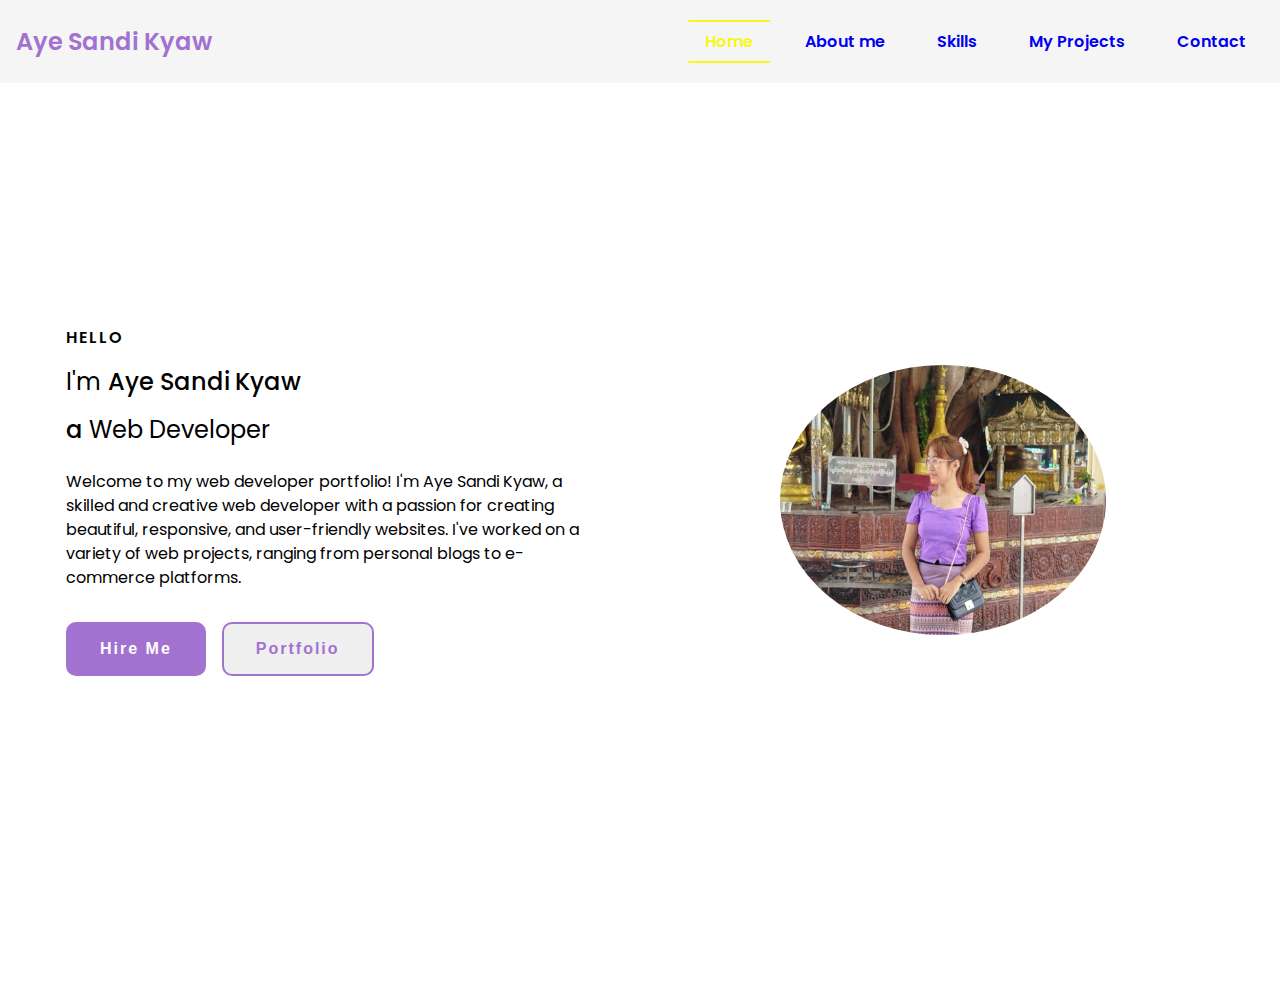
<file: index.html>
<!DOCTYPE html>
<html lang="en">
  <head>
    <meta charset="UTF-8" />
    <meta http-equiv="X-UA-Compatible" content="IE=edge" />
    <meta name="viewport" content="width=device-width, initial-scale=1.0" />
    <!-- <link
      href="https://cdn.jsdelivr.net/npm/remixicon@3.2.0/fonts/remixicon.css"
      rel="stylesheet"
    /> -->
    <link rel="stylesheet" href="styles.css" />
    <link
      rel="stylesheet"
      href="https://cdnjs.cloudflare.com/ajax/libs/font-awesome/6.5.2/css/all.min.css"
      integrity="sha512-SnH5WK+bZxgPHs44uWIX+LLJAJ9/2PkPKZ5QiAj6Ta86w+fsb2TkcmfRyVX3pBnMFcV7oQPJkl9QevSCWr3W6A=="
      crossorigin="anonymous"
      referrerpolicy="no-referrer"
    />
    <title>Responsive Portfolio</title>
    <style>
      ul li a.active {
        border-top-color: rgb(247, 247, 26);
        border-bottom-color: rgb(247, 247, 26);
        color: rgb(247, 247, 26);
      }
    </style>
  </head>
  <body>
    <nav>
      <div class="nav__content">
        <div class="logo"><a href="#">Aye Sandi Kyaw</a></div>
        <label for="check" class="checkbox">
          <!-- <i class="ri-menu-line"></i> -->
          <i class="fa-solid fa-bars"></i>
        </label>
        <input type="checkbox" name="check" id="check" />
        <ul>
          <li><a href="index.html" class="active">Home</a></li>
          <li><a href="about.html">About me</a></li>
          <li><a href="skill.html">Skills</a></li>
          <li><a href="project.html">My Projects</a></li>
          <li><a href="contact.html">Contact</a></li>
        </ul>
      </div>
    </nav>
    <section class="section">
      <div class="section__container">
        <div class="content">
          <p class="subtitle">HELLO</p>
          <h1 class="title">
            I'm <span>Aye Sandi Kyaw<br />a</span> Web Developer
          </h1>
          <p class="description">
            Welcome to my web developer portfolio! I'm Aye Sandi Kyaw, a skilled
            and creative web developer with a passion for creating beautiful,
            responsive, and user-friendly websites. I've worked on a variety of
            web projects, ranging from personal blogs to e-commerce platforms.
          </p>
          <div class="action__btns">
            <button class="hire__me">Hire Me</button>
            <button class="portfolio">Portfolio</button>
            
          </div>
        </div>
        <div class="image">
          <img src="./profile.jpg" alt="profile" />
        </div>
      </div>
    </section>
  </body>
</html>
</file>
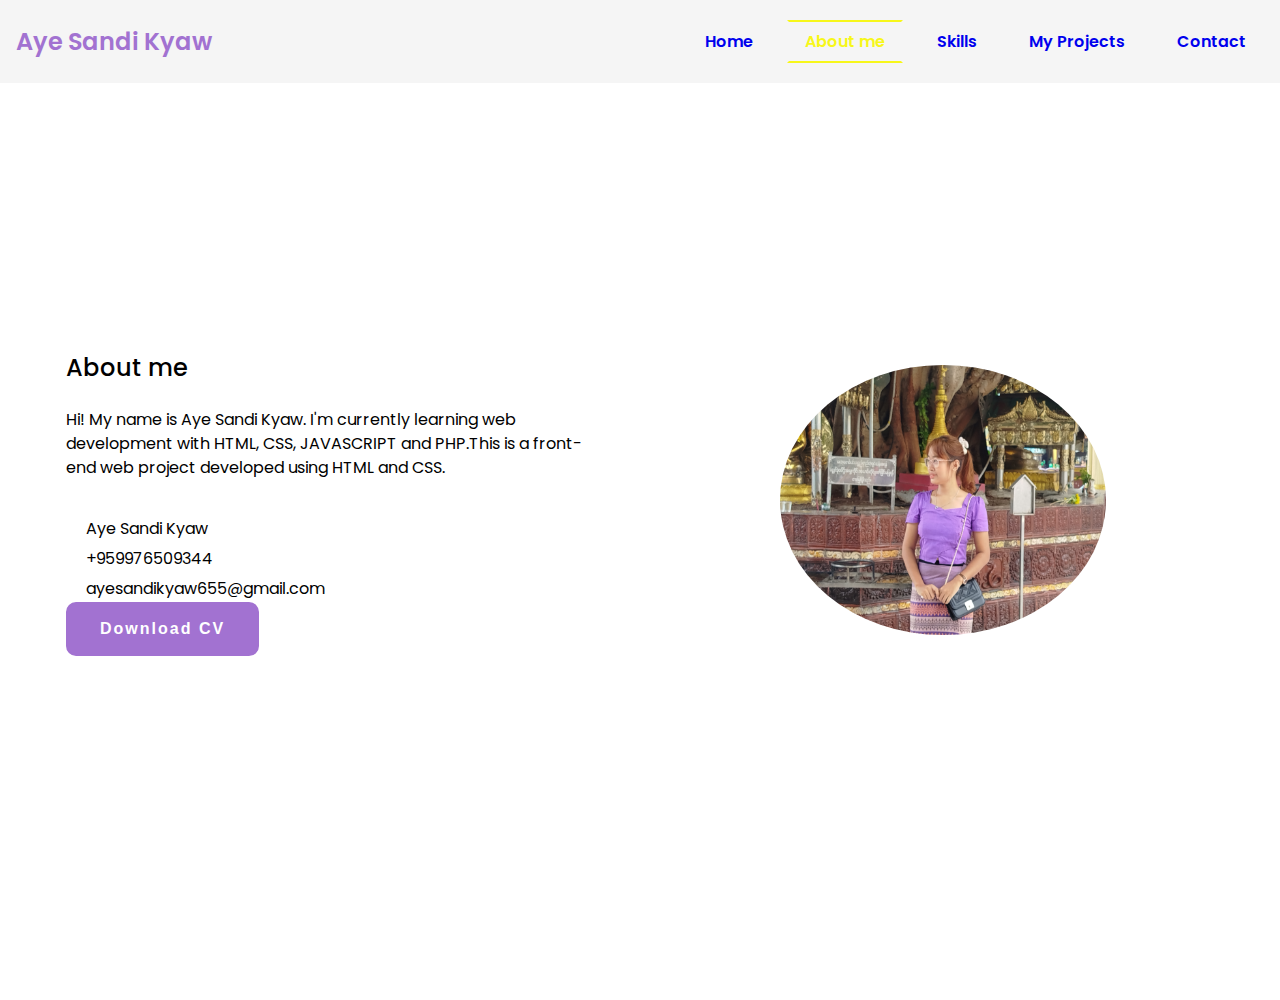
<file: about.html>
<!DOCTYPE html>
<html lang="en">
  <head>
    <meta charset="UTF-8" />
    <meta name="viewport" content="width=device-width, initial-scale=1.0" />
    <title>About me</title>
    <link rel="stylesheet" href="styles.css" />
    <link
      rel="stylesheet"
      href="https://cdnjs.cloudflare.com/ajax/libs/font-awesome/6.5.2/css/all.min.css"
      integrity="sha512-SnH5WK+bZxgPHs44uWIX+LLJAJ9/2PkPKZ5QiAj6Ta86w+fsb2TkcmfRyVX3pBnMFcV7oQPJkl9QevSCWr3W6A=="
      crossorigin="anonymous"
      referrerpolicy="no-referrer"
    />
    <style>
      ul li a.active {
  border-top-color: rgb(247, 247, 26);
  border-bottom-color: rgb(247, 247, 26);
  color: rgb(247, 247, 26);
}
    </style>
  </head>
  <body>
    <nav>
      <div class="nav__content">
        <div class="logo"><a href="#">Aye Sandi Kyaw</a></div>
        <label for="check" class="checkbox">
          <!-- <i class="ri-menu-line"></i> -->
          <i class="fa-solid fa-bars"></i>
        </label>
        <input type="checkbox" name="check" id="check" />
        <ul>
          <li><a href="index.html" >Home</a></li>
          <li><a href="about.html" class="active">About me</a></li>
          <li><a href="skill.html">Skills</a></li>
          <li><a href="project.html">My Projects</a></li>
          <li><a href="contact.html">Contact</a></li>
        </ul>
      </div>
    </nav>

    <section class="section">
      <div class="section__container">
        <div class="content">
          <h1 class="title">
            <span>About me<br /></span>
          </h1>
          <p class="description">
            Hi! My name is Aye Sandi Kyaw. I'm currently learning web
            development with HTML, CSS, JAVASCRIPT and PHP.This is a front-end
            web project developed using HTML and CSS.
          </p>
          <div>
            <i
              class="fa-solid fa-user"
              style="font-size: 20px; margin-bottom: 20px;color: rgb(142, 48, 235);"
            ></i
            >&nbsp;&nbsp;&nbsp;&nbsp;&nbsp;Aye Sandi Kyaw
          </div>
          <div>
            <i
              class="fa-solid fa-phone"
              style="font-size: 20px; margin-bottom: 20px;color: rgb(142, 48, 235);"
            ></i
            >&nbsp;&nbsp;&nbsp;&nbsp;&nbsp;+959976509344
          </div>
          <div>
            <i
              class="fa-solid fa-envelope"
              style="font-size: 20px; margin-bottom: 40px;color: rgb(142, 48, 235);"
            ></i
            >&nbsp;&nbsp;&nbsp;&nbsp;&nbsp;ayesandikyaw655@gmail.com
          </div>
          <div class="action__btns">
            <button class="hire__me">Download CV</button>
          </div>
          <!-- <div class="action__btns">
              <button class="hire__me">Hire Me</button>
              <button class="portfolio">Portfolio</button>
            </div> -->
        </div>
        <div class="image">
          <img src="./profile.jpg" alt="profile" />
        </div>
      </div>
    </section>

    <!-- <h1 class="title">About me</h1>
    <p class="description">Hi! My name is Aye Sandi Kyaw. I'm currently learning web development with HTML, CSS, JAVASCRIPT and PHP.This is a front-end web project developed using HTML and CSS.</p> -->
  </body>
</html>
</file>
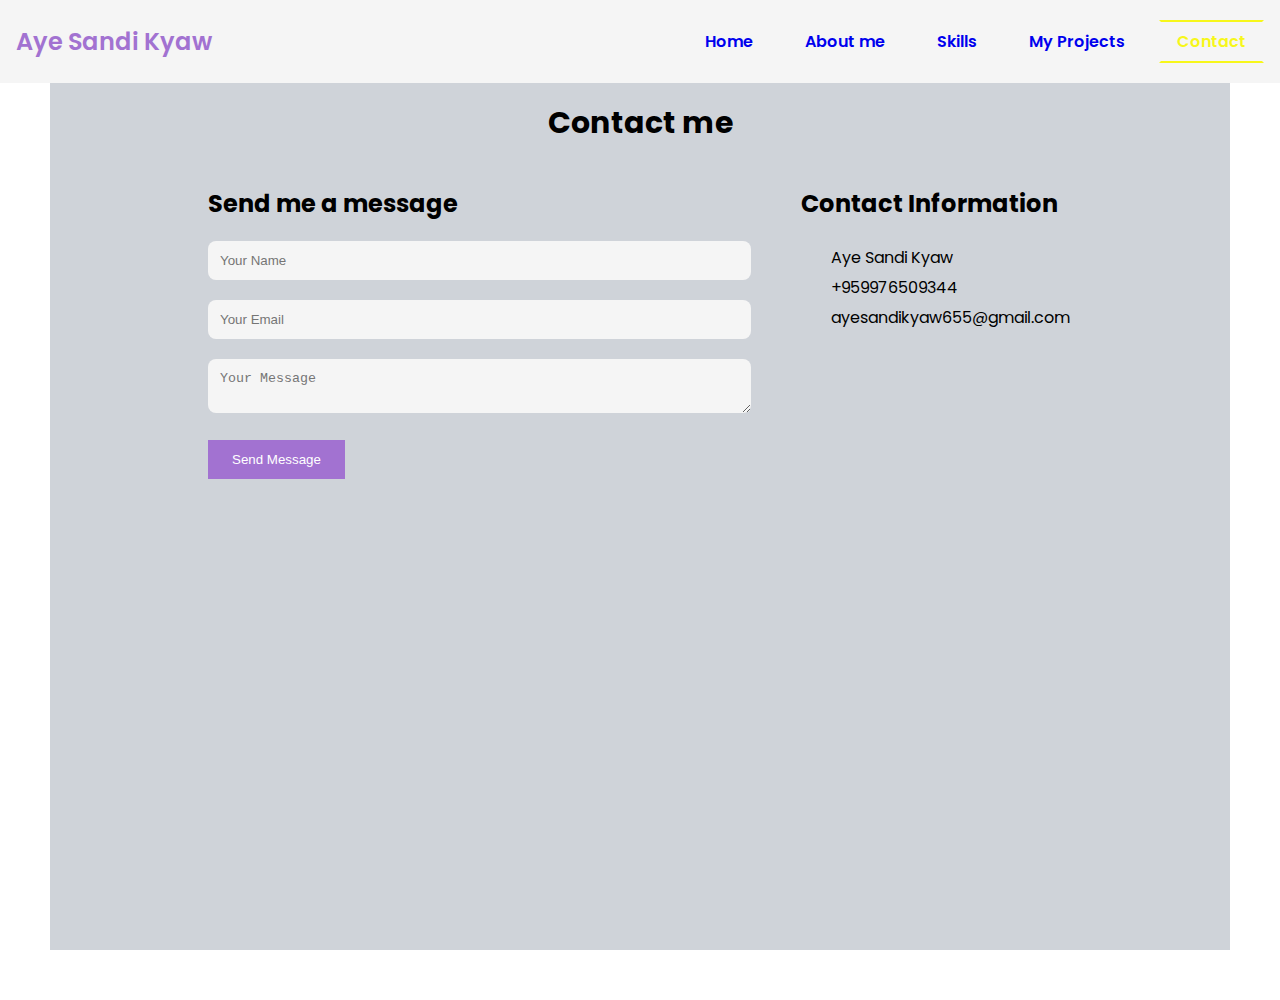
<file: contact.html>
<!DOCTYPE html>
<html lang="en">
  <head>
    <meta charset="UTF-8" />
    <meta name="viewport" content="width=device-width, initial-scale=1.0" />
    <title>Contact me</title>
    <link rel="stylesheet" href="styles.css" />
    <link
      rel="stylesheet"
      href="https://cdnjs.cloudflare.com/ajax/libs/font-awesome/6.5.2/css/all.min.css"
      integrity="sha512-SnH5WK+bZxgPHs44uWIX+LLJAJ9/2PkPKZ5QiAj6Ta86w+fsb2TkcmfRyVX3pBnMFcV7oQPJkl9QevSCWr3W6A=="
      crossorigin="anonymous"
      referrerpolicy="no-referrer"
    />
    <style>
      ul li a.active {
  border-top-color: rgb(247, 247, 26);
  border-bottom-color: rgb(247, 247, 26);
  color: rgb(247, 247, 26);
}
       /* .container > h3{
        text-align: center;
        margin-top: 150px;
        margin-bottom: 40px;
        font-size: 24px;
      } */
      .contact {
        min-height: 100vh;
        background-color: #cfd3d9;
        padding: 50px;
        text-align: center;
      }
      .container {
        max-width: 80%;
        margin: 0 auto;
      }
      .container h3 {
        font-size: 30px;
        margin-bottom: 40px;
        /* color: #333; */
      }
      .contact-wrapper {
        display: grid;
        grid-template-columns: 2fr 1fr;
        gap: 50px;
      }
      .contact-form {
        text-align: left;
      }
      .contact-form h4   {
        font-size: 24px;
        margin-bottom: 20px;
        /* color: #333; */
      }
      .form-group {
        margin-bottom: 20px;
      }
      input,
      textarea {
        width: 100%;
        padding: 12px;
        border-radius: 8px;
        border: none;
        background-color: whitesmoke;
        color: #333;
      }
      input:focus,
      textarea:focus {
        outline: none;
        box-shadow: 0 0 8px #bbb;
      }
      button {
        display: inline-block;
        padding: 12px 24px;
        background-color: rgb(162, 114, 209);
        color: #fff;
        border: none;
        cursor: pointer;
        transition: 0.3s ease;
      }
      button:hover {
        background-color: rgb(142, 48, 235);
      }
      .contact-info {
        text-align: left;
      }
      .contact-info h4 { 
        font-size: 24px;
        margin-bottom: 20px;
        /* color: #333; */
      }
      .contact-info p {
        margin-bottom: 10px;
        color: #555;
      }
      .contact-info i {
        color: rgb(142, 48, 235);
        margin-right: 10px;
        
      }
      @media screen and (max-width: 750px) {
        .container {
          padding: 20px;
        }
        .contact-wrapper {
          grid-template-columns: 1fr;
        }
        .contact-info {
        text-align: left;
      }
      /* .contact-info i {
        color: rgb(142, 48, 235);
        text-align: center;
      } */

      }
    </style>
  </head>
  <body>
    <nav>
      <div class="nav__content">
        <div class="logo"><a href="#">Aye Sandi Kyaw</a></div>
        <label for="check" class="checkbox">
          <!-- <i class="ri-menu-line"></i> -->
          <i class="fa-solid fa-bars"></i>
        </label>
        <input type="checkbox" name="check" id="check" />
        <ul>
          <li><a href="index.html" >Home</a></li>
          <li><a href="about.html">About me</a></li>
          <li><a href="skill.html">Skills</a></li>
          <li><a href="project.html">My Projects</a></li>
          <li><a href="contact.html" class="active">Contact</a></li>
        </ul>
      </div>
    </nav>
    <section class="contact">
      <div class="container">
        <h3>Contact me</h3>
        <div class="contact-wrapper">
          <div class="contact-form">
            <h4>Send me a message</h4>
            <form action="">
              <div class="form-group">
                <input type="text" name="name" id="" placeholder="Your Name" />
              </div>
              <div class="form-group">
                <input
                  type="email"
                  name="email"
                  id=""
                  placeholder="Your Email"
                />
              </div>
              <div class="form-group">
                <textarea
                  name="message"
                  id=""
                  placeholder="Your Message"
                ></textarea>
              </div>
              <button type="submit">Send Message</button>
            </form>
          </div>
          <div class="contact-info">
            <h4>Contact Information</h4>
            <div>
              <i
                class="fa-solid fa-user"
                style="font-size: 20px; margin-bottom: 20px;color: rgb(142, 48, 235);"
              ></i
              >&nbsp;&nbsp;&nbsp;&nbsp;&nbsp;Aye Sandi Kyaw
            </div>
            <div>
              <i
                class="fa-solid fa-phone"
                style="font-size: 20px; margin-bottom: 20px;color: rgb(142, 48, 235);"
              ></i
              >&nbsp;&nbsp;&nbsp;&nbsp;&nbsp;+959976509344
            </div>
            <div>
              <i
                class="fa-solid fa-envelope"
                style="font-size: 20px; margin-bottom: 40px;color: rgb(142, 48, 235);"
              ></i
              >&nbsp;&nbsp;&nbsp;&nbsp;&nbsp;ayesandikyaw655@gmail.com
            </div>
          </div>
        </div>
      </div>
    </section>
  </body>
</html>
</file>
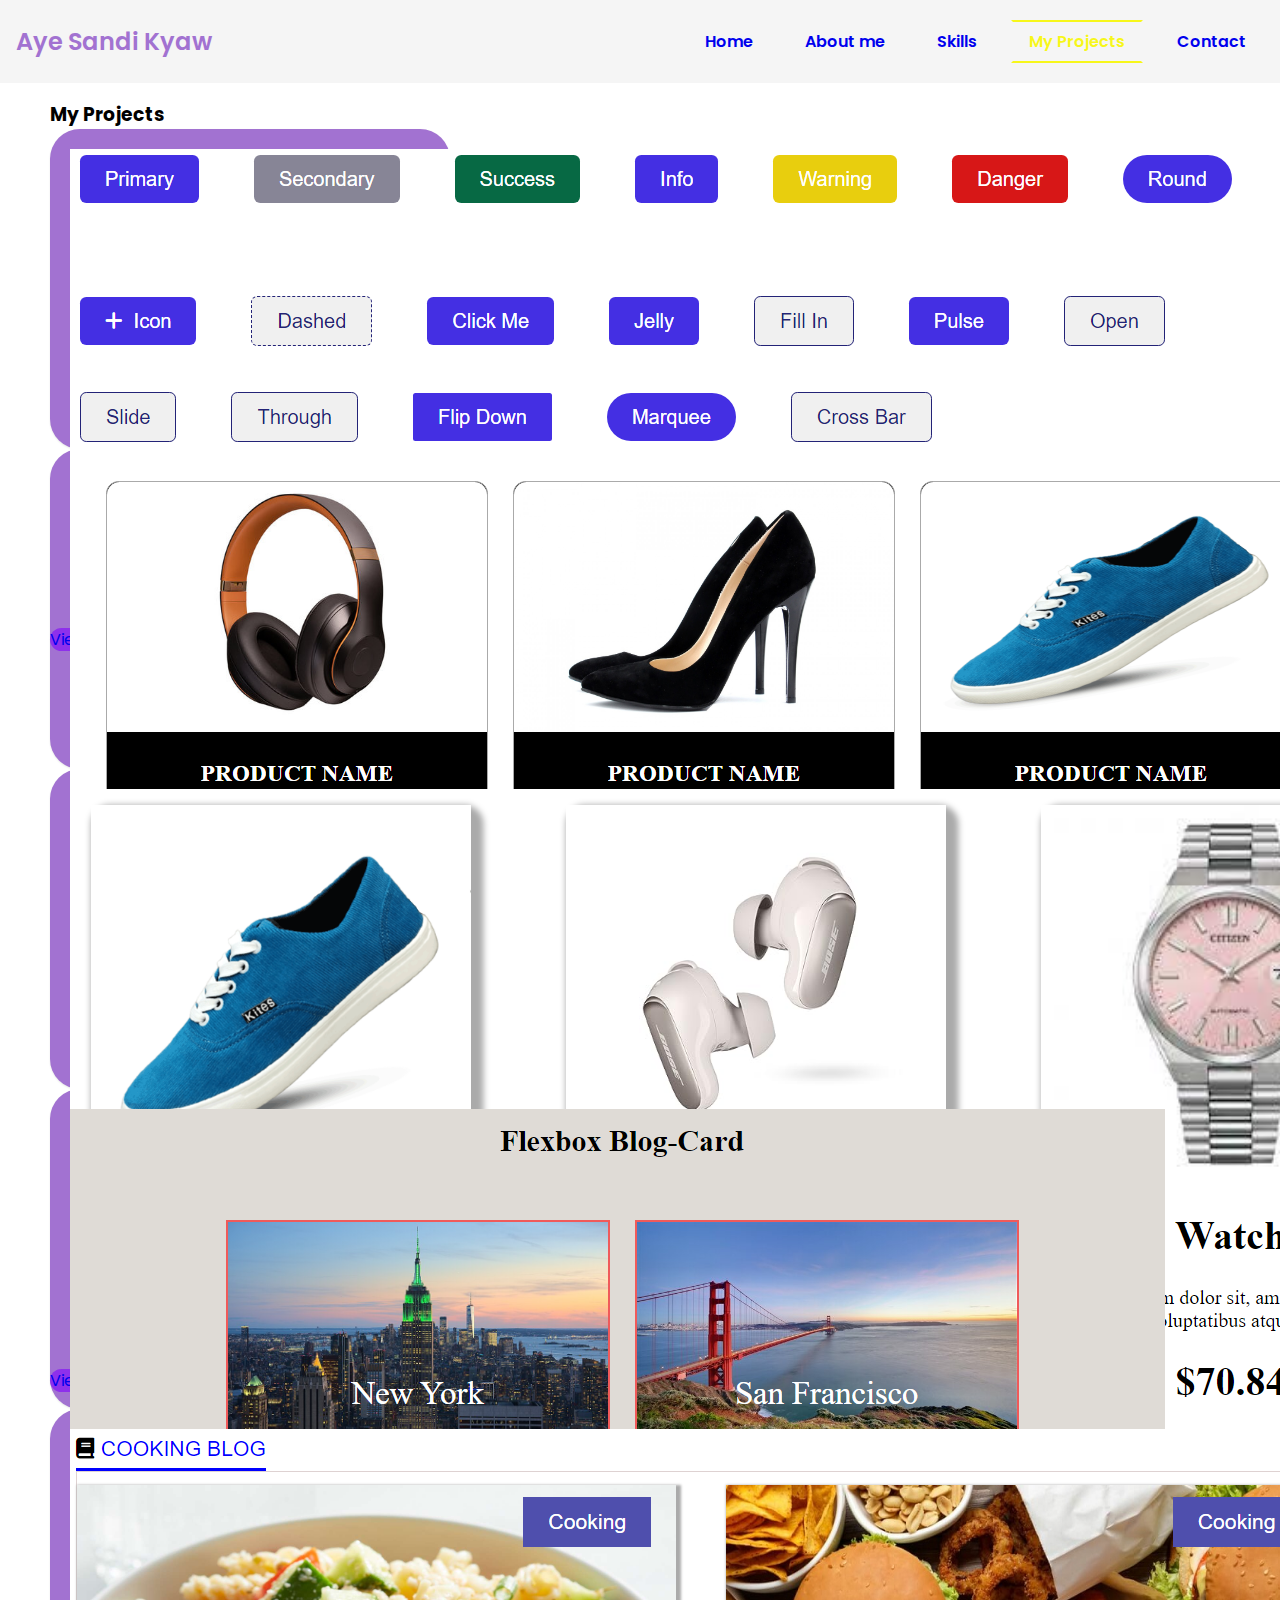
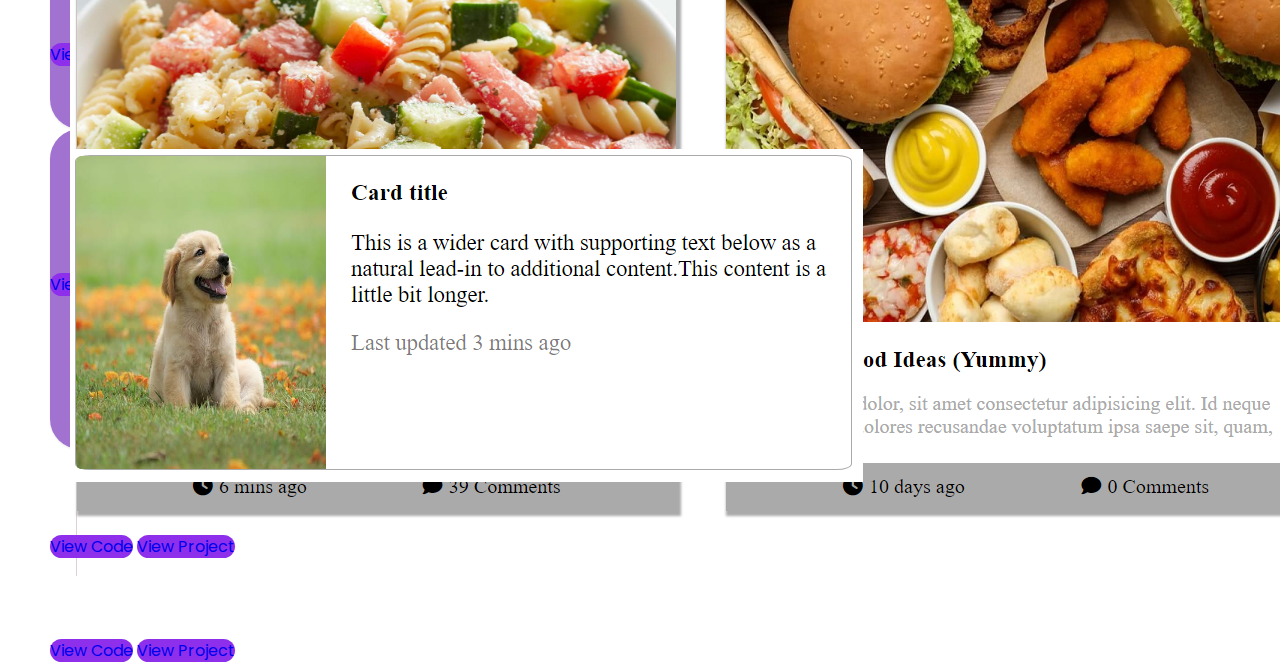
<file: project.html>
<!DOCTYPE html>
<html lang="en">
<head>
    <meta charset="UTF-8">
    <meta name="viewport" content="width=device-width, initial-scale=1.0">
    <title>My projects</title>
    <link rel="stylesheet" href="styles.css">
    <link rel="stylesheet" href="https://cdnjs.cloudflare.com/ajax/libs/font-awesome/6.5.2/css/all.min.css" integrity="sha512-SnH5WK+bZxgPHs44uWIX+LLJAJ9/2PkPKZ5QiAj6Ta86w+fsb2TkcmfRyVX3pBnMFcV7oQPJkl9QevSCWr3W6A==" crossorigin="anonymous" referrerpolicy="no-referrer" />
    <link href="https://cdn.jsdelivr.net/npm/bootstrap@5.2.3/dist/css/bootstrap.min.css" rel="stylesheet" integrity="sha384-rbsA2VBKQhggwzxH7pPCaAqO46MgnOM80zW1RWuH61DGLwZJEdK2Kadq2F9CUG65" crossorigin="anonymous">
    <style>
      .logo a{
        text-decoration: none;
      }
      ul li a.active {
  border-top-color: rgb(247, 247, 26);
  border-bottom-color: rgb(247, 247, 26);
  color: rgb(247, 247, 26);
}
.card-img-top{
    /* border-radius: 50px; */
    padding: 20px;
    padding-bottom: 5px;
}
.card{
    border-radius: 30px;
    box-shadow: rgba(0, 0, 0, 0.1) 0px 1px 2px 0px;
}
.card-body{
    padding: 25px;
    margin-top: -15px;
}
.btn-primary{
    border-radius: 50px;
    width: 120px;
}
.btn-primary:hover{
    background-color: black;
    border: none;
}


    </style>
    <script src="https://cdn.jsdelivr.net/npm/bootstrap@5.2.3/dist/js/bootstrap.bundle.min.js" integrity="sha384-kenU1KFdBIe4zVF0s0G1M5b4hcpxyD9F7jL+jjXkk+Q2h455rYXK/7HAuoJl+0I4" crossorigin="anonymous"></script>
</head>
<body>
    <nav>
        <div class="nav__content">
          <div class="logo"><a href="#">Aye Sandi Kyaw</a></div>
          <label for="check" class="checkbox">
           
            <i class="fa-solid fa-bars"></i>
          </label>
          <input type="checkbox" name="check" id="check" />
          <ul>
            <li><a href="index.html" >Home</a></li>
            <li><a href="about.html">About me</a></li>
            <li><a href="skill.html">Skills</a></li>
            <li><a href="project.html" class="active">My Projects</a></li>
            <li><a href="contact.html">Contact</a></li>
          </ul>
        </div>
      </nav>
      
     
      <!-- <h3 class="text-center" style="margin-top: 100px;">My Projects</h3> -->
      <!-- <div class="container ">
        <div class="row mt-5">
          <div class=" col-xs-12 col-md-6 col-lg-3">
            <div class="card" style="width: 25rem;height: 20rem;background-color: rgb(162, 114, 209);">
              <img src="./projects/btn.PNG" alt="" class="img-fluid m-3">
            
              <div class="cardfooter"  style="margin-top: 70px;">
                <div class="row justify-content-between">
                  <div class="col-6 d-flex justify-content-center">
                    <a href="https://github.com/ayesandikyaw/SGInternButtonAssg" class="btn" style="background-color: rgb(142, 48, 235);">View Code</a>
                  </div>
                  <div class="col-6" d-flex justify-content-center>
                    <a href="https://ayesandikyaw.github.io/SGInternButtonAssg/" class="btn" style="background-color: rgb(142, 48, 235);">View Project</a>
                  </div>
                </div>
              </div>
          </div>
            
            
          </div>
          <div class=" col-xs-12 col-md-6 col-lg-3">
            <div class="card" style="width: 25rem;height: 20rem;background-color: rgb(162, 114, 209);">
              <img src="./projects/card1.PNG" alt="" class="img-fluid m-2" >
              <div class="cardfooter"  >
                <div class="row justify-content-between">
                  <div class="col-6 d-flex justify-content-center">
                    <a href="https://github.com/ayesandikyaw/SGcard1" class="btn" style="background-color: rgb(142, 48, 235);">View Code</a>
                  </div>
                  <div class="col-6  d-flex justify-content-center">
                    <a href="https://ayesandikyaw.github.io/SGcard1/" class="btn" style="background-color: rgb(142, 48, 235);">View Project</a>
                  </div>
                </div>
              </div>
            </div>
          </div>
          <div class=" col-xs-12 col-md-6 col-lg-3">
            <div class="card"style="width: 25rem;height: 20rem;background-color: rgb(162, 114, 209);">
              <img src="./projects/card2.PNG" alt="" class="img-fluid m-3" >
              <div class="cardfooter"  style="margin-top: 40px;">
                <div class="row justify-content-between">
                  <div class="col-6 d-flex justify-content-center">
                    <a href="https://github.com/ayesandikyaw/SGcard2" class="btn" style="background-color: rgb(142, 48, 235);">View Code</a>
                  </div>
                  <div class="col-6 d-flex justify-content-center" >
                    <a href="https://ayesandikyaw.github.io/SGcard2/" class="btn" style="background-color: rgb(142, 48, 235);">View Project</a>
                  </div>
                </div>
              </div>
            </div>
          </div>
        </div>
       
        <div class="row mt-5">
          <div class=" col-xs-12 col-md-6 col-lg-3 m">
            <div class="card" style="width: 25rem;height: 20rem;background-color: rgb(162, 114, 209);">
              <img src="./projects/card3.PNG" alt="" class="img-fluid m-2">
              <div class="cardfooter">
                <div class="row justify-content-between">
                  <div class="col-6 d-flex justify-content-center">
                    <a href="https://github.com/ayesandikyaw/SGcard3" class="btn" style="background-color: rgb(142, 48, 235);">View Code</a>
                  </div>
                  <div class="col-6 d-flex justify-content-center" >
                    <a href="https://github.com/ayesandikyaw/SGcard3" class="btn" style="background-color: rgb(142, 48, 235);">View Project</a>
                  </div>
                </div>
              </div>
            </div>
          </div>
          <div class="col-xs-12 col-md-6 col-lg-3">
            <div class="card" style="width: 25rem;height: 20rem;background-color: rgb(162, 114, 209);">
              <img src="./projects/card4.PNG" alt="" class="img-fluid m-3" >
              <div class="cardfooter"  style="margin-top: 70px;">
                <div class="row justify-content-between">
                  <div class="col-6 d-flex justify-content-center">
                    <a href="https://github.com/ayesandikyaw/SGcard4" class="btn" style="background-color: rgb(142, 48, 235);">View Code</a>
                  </div>
                  <div class="col-6 d-flex justify-content-center" >
                    <a href="https://ayesandikyaw.github.io/SGcard4/" class="btn" style="background-color: rgb(142, 48, 235);">View Project</a>
                  </div>
                </div>
              </div>
            </div>
          </div>
          <div class=" col-xs-12 col-md-6 col-lg-3">
            <div class="card" style="width: 25rem;height: 20rem;background-color: rgb(162, 114, 209);">
              <img src="./projects/card5.PNG" alt="" class="img-fluid m-5" >
              <div class="cardfooter"  style="margin-top: 20px;">
                <div class="row justify-content-between">
                  <div class="col-6 d-flex justify-content-center">
                    <a href="https://github.com/ayesandikyaw/SGcard5" class="btn" style="background-color: rgb(142, 48, 235);">View Code</a>
                  </div>
                  <div class="col-6 d-flex justify-content-center" >
                    <a href="https://ayesandikyaw.github.io/SGcard5/" class="btn" style="background-color: rgb(142, 48, 235);">View Project</a>
                  </div>
                </div>
              </div>
            </div>
          </div>
        </div>
      </div> -->
        
      <div class="container py-5">
        <h3 class="text-center" style="margin-top: 100px;">My Projects</h3>
        <div class="row row-cols-1 row-cols-md-3 g-4 py-5">

            <div class="col">
                <div class="card" style="width: 25rem;height: 20rem;background-color: rgb(162, 114, 209);">
                    <img src="./projects/btn.PNG" class="card-img-top" alt="...">
                   
                    <div class=" d-flex justify-content-around" style="margin-top:70px">
                      
                      <a href="https://github.com/ayesandikyaw/SGInternButtonAssg" class="btn btn-primary" style="background-color: rgb(142, 48, 235);">View Code</a>
                      <a href="https://ayesandikyaw.github.io/SGInternButtonAssg/" class="btn btn-primary" style="background-color: rgb(142, 48, 235);">View Project</a>
                    </div>
                </div>
            </div>

            <div class="col">
                <div class="card" style="width: 25rem;height: 20rem;background-color: rgb(162, 114, 209);">
                    <img src="./projects/card1.PNG" class="card-img-top" alt="...">
                    <div class=" d-flex justify-content-around" style="margin-top: 5px;">
                      <a href="https://github.com/ayesandikyaw/SGcard1" class="btn btn-primary" style="background-color: rgb(142, 48, 235);">View Code</a>
                      <a href="https://ayesandikyaw.github.io/SGcard1/" class="btn btn-primary" style="background-color: rgb(142, 48, 235);">View Project</a>
                    </div>
                </div>
            </div>

            <div class="col">
                <div class="card" style="width: 25rem;height: 20rem;background-color: rgb(162, 114, 209);">
                    <img src="./projects/card2.PNG" class="card-img-top" alt="...">
                    
                    <div class="d-flex justify-content-around" style="margin-top: 50px;">
                      <a href="https://github.com/ayesandikyaw/SGcard2" class="btn btn-primary" style="background-color: rgb(142, 48, 235);">View Code</a>
                      <a href="https://ayesandikyaw.github.io/SGcard2/" class="btn btn-primary" style="background-color: rgb(142, 48, 235);">View Project</a>
                    </div>
                </div>
            </div>

            <div class="col">
                <div class="card" style="width: 25rem;height: 20rem;background-color: rgb(162, 114, 209);">
                    <img src="./projects/card3.PNG" class="card-img-top" alt="...">
                    
                    <div class=" d-flex justify-content-around">
                      <a href="https://github.com/ayesandikyaw/SGcard3" class="btn btn-primary" style="background-color: rgb(142, 48, 235);">View Code</a>
                      <a href="https://ayesandikyaw.github.io/SGcard3/" class="btn btn-primary" style="background-color: rgb(142, 48, 235);">View Project</a>
                    </div>
                </div>
            </div>

            <div class="col">
                <div class="card" style="width: 25rem;height: 20rem;background-color: rgb(162, 114, 209);">
                    <img src="./projects/card4.PNG" class="card-img-top" alt="...">
                    
                    <div class="d-flex justify-content-around" style="margin-top: 50px;">
                      <a href="https://github.com/ayesandikyaw/SGcard4" class="btn btn-primary" style="background-color: rgb(142, 48, 235);">View Code</a>
                      <a href="https://ayesandikyaw.github.io/SGcard4/" class="btn btn-primary" style="background-color: rgb(142, 48, 235);">View Project</a>
                    </div>
                </div>
            </div>

            <div class="col">
                <div class="card" style="width: 25rem;height: 20rem;background-color: rgb(162, 114, 209);">
                    <img src="./projects/card5.PNG" class="card-img-top" alt="...">
                    
                    <div class="d-flex justify-content-around" style="margin-top: 40px;">
                     
                      <a href="https://github.com/ayesandikyaw/SGcard5" class="btn btn-primary" style="background-color: rgb(142, 48, 235);">View Code</a>
                      <a href="https://ayesandikyaw.github.io/SGcard5/" class="btn btn-primary" style="background-color: rgb(142, 48, 235);">View Project</a>
                    </div>
                </div>
            </div>


        </div>
    </div>
    <script src="https://cdn.jsdelivr.net/npm/bootstrap@5.0.2/dist/js/bootstrap.bundle.min.js"
        integrity="sha384-MrcW6ZMFYlzcLA8Nl+NtUVF0sA7MsXsP1UyJoMp4YLEuNSfAP+JcXn/tWtIaxVXM"
        crossorigin="anonymous"></script>
      
</body>
</html>
</file>
<file: styles.css>
@import url("https://fonts.googleapis.com/css2?family=Poppins:wght@400;600;700&display=swap");


* {
  padding: 0;
  margin: 0;
  box-sizing: border-box;
}

a {
  text-decoration: none;
}

body {
  font-family: "Poppins", sans-serif;
  margin: 50px;
}

nav {
  width: 100%;
  position: fixed;
  top: 0;
  left: 0;
  background-color:whitesmoke;
  z-index: 99;
}

.nav__content {
 
  margin: auto;
  padding: 1.5rem 1rem;
  display: flex;
  align-items: center;
  justify-content: space-between;
}

nav .logo a {
  font-size: 1.5rem;
  font-weight: 600;
  color: rgb(162, 114, 209);
  transition: 0.3s;
}
nav .logo a:hover {
  color: rgb(142, 48, 235);
  
}

nav .checkbox {
  display: none;
}

nav input {
  display: none;
}
nav .checkbox i {
  font-size: 2rem;
  color: rgb(162, 114, 209);
  
  cursor: pointer;
}

ul {
  display: flex;
  align-items: center;
  gap: 1rem;
  list-style: none;
  transition: left 0.3s;
}

ul li a {
  padding: 0.5rem 1rem;
  border: 2px solid transparent;
  text-decoration: none;
  font-weight: 600;
  transition: 0.3s;
}

ul li a:hover {
  border-top-color: rgb(247, 247, 26);
  border-bottom-color: rgb(247, 247, 26);
  color: rgb(247, 247, 26);
}


/* ul li a:visited{
  color: rgb(142, 48, 235);
} */
.section__container {
  min-height: 100vh;
  margin: auto;
  padding: 1rem;
  display: grid;
  grid-template-columns: repeat(2, 1fr);
  gap: 4rem;
}

.content {
  display: flex;
  flex-direction: column;
  justify-content: center;
}

.subtitle {
  letter-spacing: 2px;
  font-weight: 600;
  margin-bottom: 0.5rem;
}

.title {
  font-size: 1.5rem;
  font-weight: 400;
  line-height: 3rem;
  margin-bottom: 1rem;
}

.title span {
  font-weight: 500;
}

.description {
  line-height: 1.5rem;
  margin-bottom: 2rem;
}

.action__btns {
  display: flex;
  gap: 1rem;
}

.action__btns button {
  font-size: 1rem;
  font-weight: 600;
  letter-spacing: 2px;
  padding: 1rem 2rem;
  outline: none;
  border: 2px solid rgb(162, 114, 209);
  border-radius: 10px;
  transition: 0.3s;
  cursor: pointer;
}

.hire__me {
  background-color: rgb(162, 114, 209);
  color: #ffffff;
}

.hire__me:hover {
  background-color: rgb(142, 48, 235);
}

.portfolio {
  color: rgb(162, 114, 209);
}

.portfolio:hover {
  background-color: rgb(142, 48, 235);
  color: #ffffff;
}

.image {
  display: grid;
  place-items: center;
}

.image img {
  width:60%;
  height:270px;
  border-radius: 50%;
}

@media (width < 750px) {
  nav .checkbox {
    display: block;
  }

  ul {
    position: absolute;
    width: 100%;
    height: calc(100vh - 85px);
    left: -100%;
    top: 85px;
    background-color: white;
    flex-direction: column;
    justify-content: center;
    gap: 3rem;
  }

  nav #check:checked ~ ul{
    left: 0;
  }

  ul li a {
    font-size: 1.25rem;
  }

  .section__container {
    padding: 10rem 1rem 5rem 1rem;
    text-align: center;
    grid-template-columns: repeat(1, 1fr);
  }

  .image {
    grid-area: 1/1/2/2;
  }

  .action__btns {
    margin: auto;
  }
}
</file>
